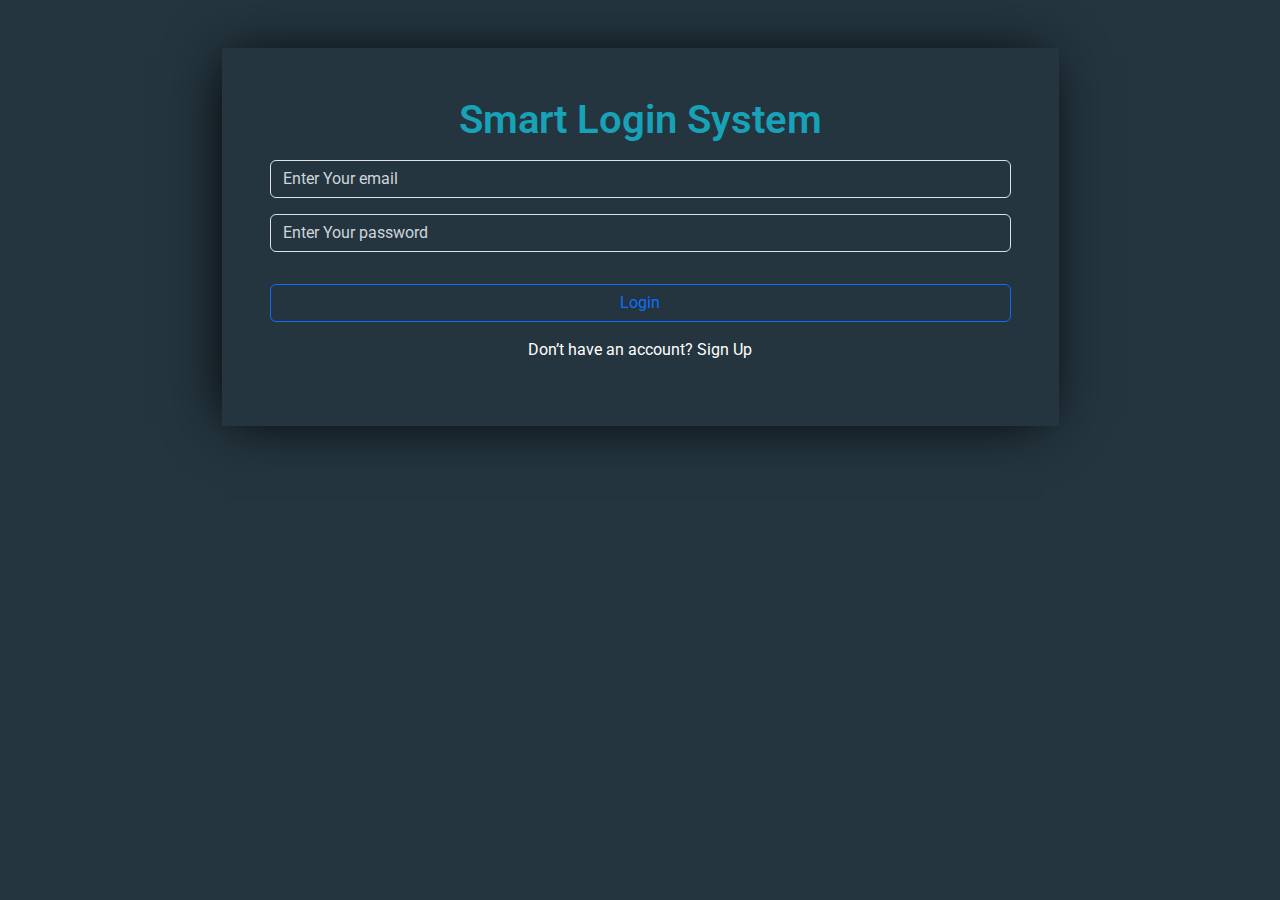
<file: index.html>
<!DOCTYPE html>
<html lang="en">

<head>
    <meta charset="UTF-8">
    <meta name="viewport" content="width=device-width, initial-scale=1.0">
    <title>Login</title>
    <link rel="stylesheet" href="./css/all.min.css">
    <link rel="stylesheet" href="./css/bootstrap.min.css">
    <link rel="stylesheet" href="./css/index.css">
    <link
        href="https://fonts.googleapis.com/css2?family=PT+Sans+Caption:wght@400;700&family=Pacifico&family=Poppins:ital,wght@0,100;0,200;0,300;0,400;0,500;0,600;0,700;0,800;0,900;1,100;1,200;1,300;1,400;1,500;1,600;1,700;1,800;1,900&family=Righteous&family=Roboto:ital,wght@0,100;0,300;0,400;0,500;0,700;0,900;1,100;1,300;1,400;1,500;1,700;1,900&display=swap"
        rel="stylesheet">
</head>

<body>

    <div class="container py-5">
        <div class="w-75 mx-auto p-5   text-center box-shadow">
            <h2 class="mb-3 fw-semibold fs-40 color-aqua">Smart Login System</h2>
            <div class="mb-3">
                <input class="form-control userEmail" type="text" placeholder="Enter Your email"
                    aria-label="default input example" id="userEmail">
            </div>
            <div class="mb-3">
                <input class="form-control userPassword" type="password" placeholder="Enter Your password"
                    aria-label="default input example" id="userPassword">
            </div>
            <small class="text-danger fs-6 d-none errorInputs" id="errorInputs">All inputs is required</small>
            <button class="btn btn-outline-primary w-100 mt-3 login" type="submit">Login</button>
            <p class="pt-3 text-white">Don’t have an account?
                <span><a class="text-white anc" href="signup.html">Sign Up</a></span>
            </p>


        </div>
    </div>






    <script src="./js/bootstrap.bundle.min.js"></script>
    <script src="./js/script.js"></script>
</body>

</html>
</file>
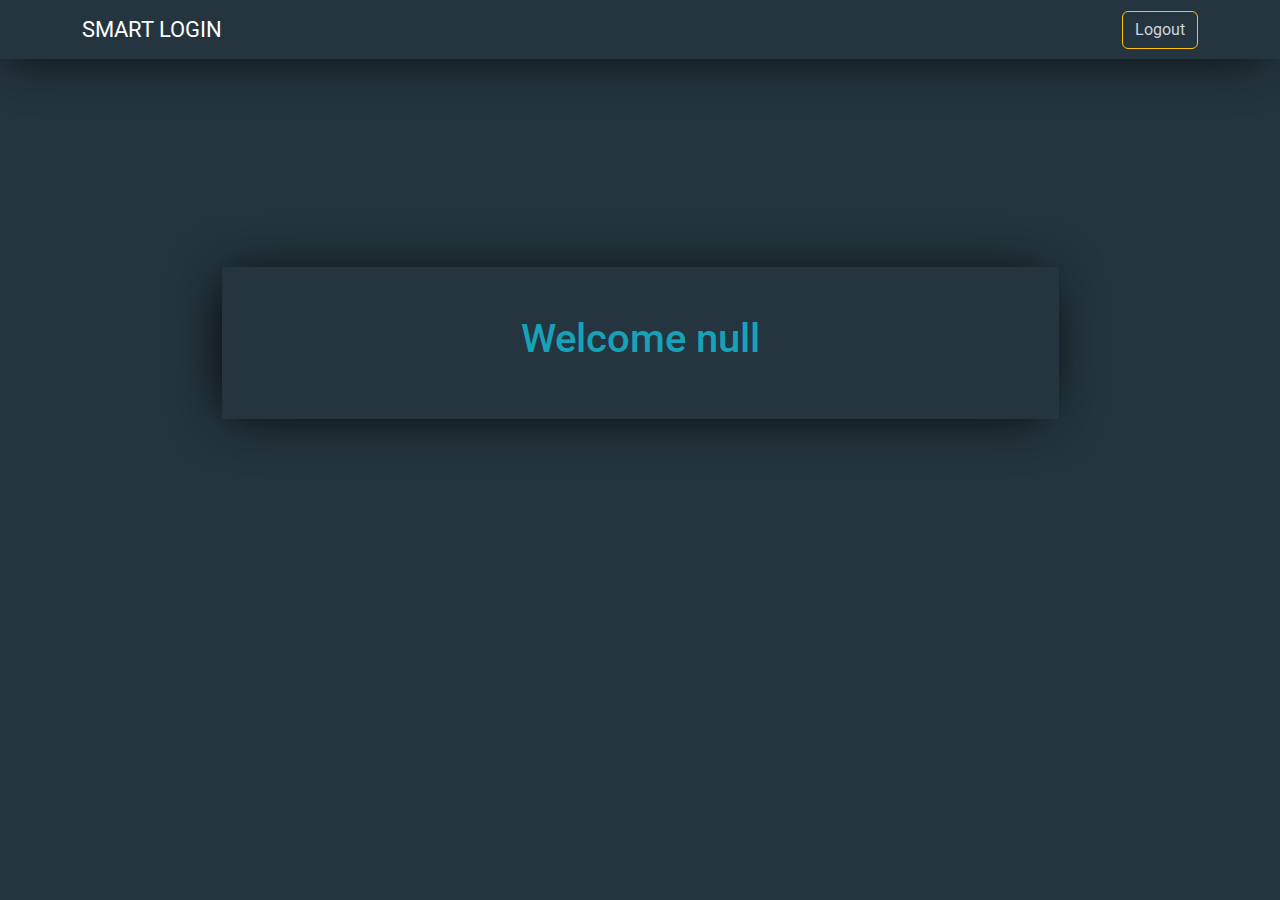
<file: home.html>
<!DOCTYPE html>
<html lang="en">

<head>
    <meta charset="UTF-8">
    <meta name="viewport" content="width=device-width, initial-scale=1.0">
    <title>Login</title>
    <link rel="stylesheet" href="./css/all.min.css">
    <link rel="stylesheet" href="./css/bootstrap.min.css">
    <link rel="stylesheet" href="./css/index.css">
    <link
        href="https://fonts.googleapis.com/css2?family=PT+Sans+Caption:wght@400;700&family=Pacifico&family=Poppins:ital,wght@0,100;0,200;0,300;0,400;0,500;0,600;0,700;0,800;0,900;1,100;1,200;1,300;1,400;1,500;1,600;1,700;1,800;1,900&family=Righteous&family=Roboto:ital,wght@0,100;0,300;0,400;0,500;0,700;0,900;1,100;1,300;1,400;1,500;1,700;1,900&display=swap"
        rel="stylesheet">
</head>

<body>
    <nav class="navbar navbar-expand-lg box-shadow navbar-dark">
        <div class="container">
            <a class="navbar-brand fs-22" href="#homePage">SMART LOGIN
            </a>
            <button class="navbar-toggler" type="button" data-bs-toggle="collapse" data-bs-target="#navbarNav"
                aria-controls="navbarNav" aria-expanded="false" aria-label="Toggle navigation">
                <span class="navbar-toggler-icon"></span>
            </button>
            <div class="collapse navbar-collapse  " id="navbarNav">
                <button class="btn btn-outline-warning ms-auto log" >Logout</button>
            </div>
        </div>
    </nav>

    <section class="homePage" id="homePage">
        <div class="container  ">
            <div class="welcomePage text-center  d-flex align-items-center margin ">
                <div class="welcome w-75 box-shadow m-auto p-5">
                   
                </div>
            </div>

        </div>
    </section>



    <script src="./js/bootstrap.bundle.min.js"></script>
    <script src="./js/home.js"></script>
</body>

</html>
</file>
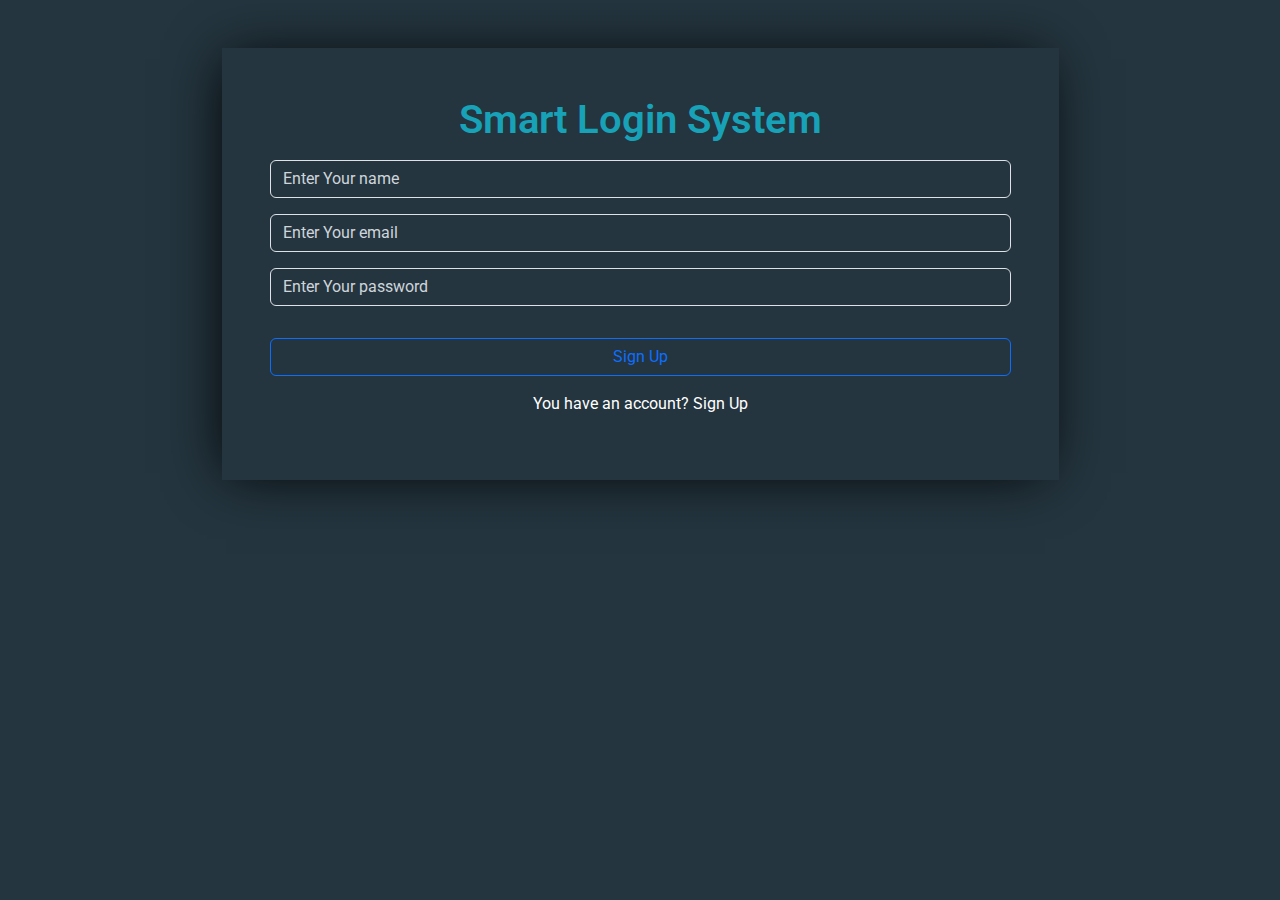
<file: signup.html>
<!DOCTYPE html>
<html lang="en">
<head>
    <meta charset="UTF-8">
    <meta name="viewport" content="width=device-width, initial-scale=1.0">
    <title>Login</title>
    <link rel="stylesheet" href="./css/all.min.css">
    <link rel="stylesheet" href="./css/bootstrap.min.css">
    <link rel="stylesheet" href="./css/index.css">
    <link
        href="https://fonts.googleapis.com/css2?family=PT+Sans+Caption:wght@400;700&family=Pacifico&family=Poppins:ital,wght@0,100;0,200;0,300;0,400;0,500;0,600;0,700;0,800;0,900;1,100;1,200;1,300;1,400;1,500;1,600;1,700;1,800;1,900&family=Righteous&family=Roboto:ital,wght@0,100;0,300;0,400;0,500;0,700;0,900;1,100;1,300;1,400;1,500;1,700;1,900&display=swap"
        rel="stylesheet">
</head>
<body>
    <div class="container py-5">
        <div class="w-75 mx-auto p-5   text-center box-shadow signUp">
            <h2 class="mb-3 fw-semibold fs-40 color-aqua">Smart Login System</h2>

            <div class="mb-3 ">
                <input class="form-control userName" type="text" placeholder="Enter Your name" aria-label="default input example"
                    id="userName">
            </div>
            <div class="mb-3">
                <input class="form-control userEmail" type="text" placeholder="Enter Your email"
                    aria-label="default input example" id="userEmail" oninput="validateSiteEmail()">
                    <small class="text-danger d-none" id="errorEmail">It must contain letters, numbers, or symbols. </small>
            </div>
            <div class="mb-3">
                <input class="form-control userPassword" type="password" placeholder="Enter Your password"
                    aria-label="default input example" id="userPassword" oninput="validateSitePassword()">
                    <small class="text-danger d-none" id="errorPassword">The password must contain letters or numbers </small>
            </div>
            <small class="text-danger fs-6 d-none errorInputs" id="errorInputs">All inputs is required</small>
            <small class="text-success fs-6 d-none acceptInputs" id="acceptInputs">Success</small>
            <small class="text-danger fs-6 d-none emailInputs" id="emailInputs">email already exists</small>
            <button class="btn btn-outline-primary w-100 mt-3 Sign " type="submit" onclick="createSite()" id="Sign">Sign Up</button>
            <p class="pt-3 text-white">You have an account?
                <span><a class="text-white anc" href="index.html">Sign Up</a></span>
            </p>


        </div>
    </div>
    <script src="./js/bootstrap.bundle.min.js"></script>
    <script src="./js/signup.js"></script>
</body>
</html>
</file>
<file: css/index.css>
body {
    background-color: #24353F;
    font-family: "Roboto", sans-serif;
}


.box-shadow {
    box-shadow: -5px 2px 54px -9px rgba(0, 0, 0, 1);

}

.fs-22 {
    font-size: 22px;
}

.form-control {
    background-color: transparent;
    color: #CED4DA;
}

.form-control:focus {
    background-color: #24353F;
    color: #CED4DA;
    box-shadow: unset;
}

.fs-40 {
    font-size: 40px;
}

.color-aqua {
    color: rgb(23, 162, 184);
}

.anc {
    cursor: pointer;
    transition: all 0.5s;
    text-decoration: none;
}

.anc:hover {
    text-decoration: underline;
}

.form-control::placeholder {
    color: #CED4DA;
}


.navbar {
    background-color: #24353F;
}

.btn-outline-warning {
    --bs-btn-color: #CED4DA;
}



.margin {
    margin-top: 13rem;
    
}
</file>
